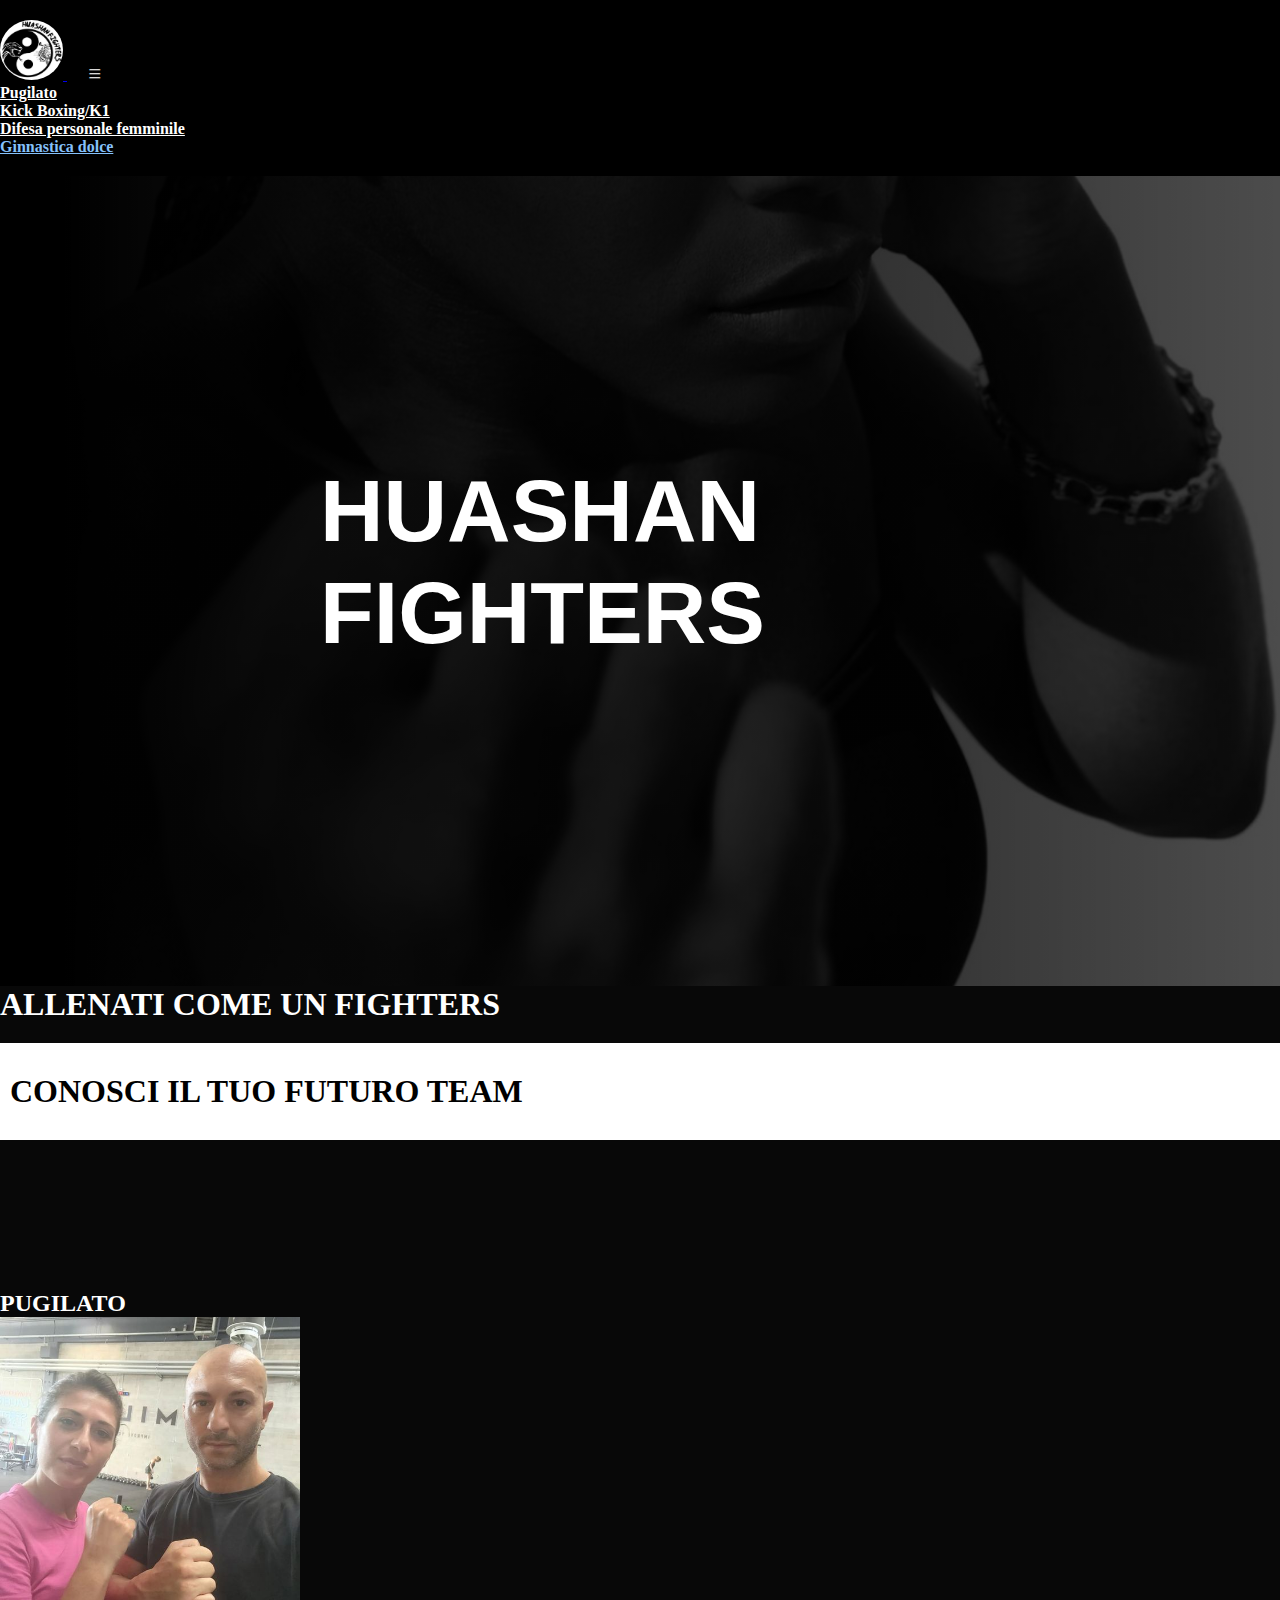
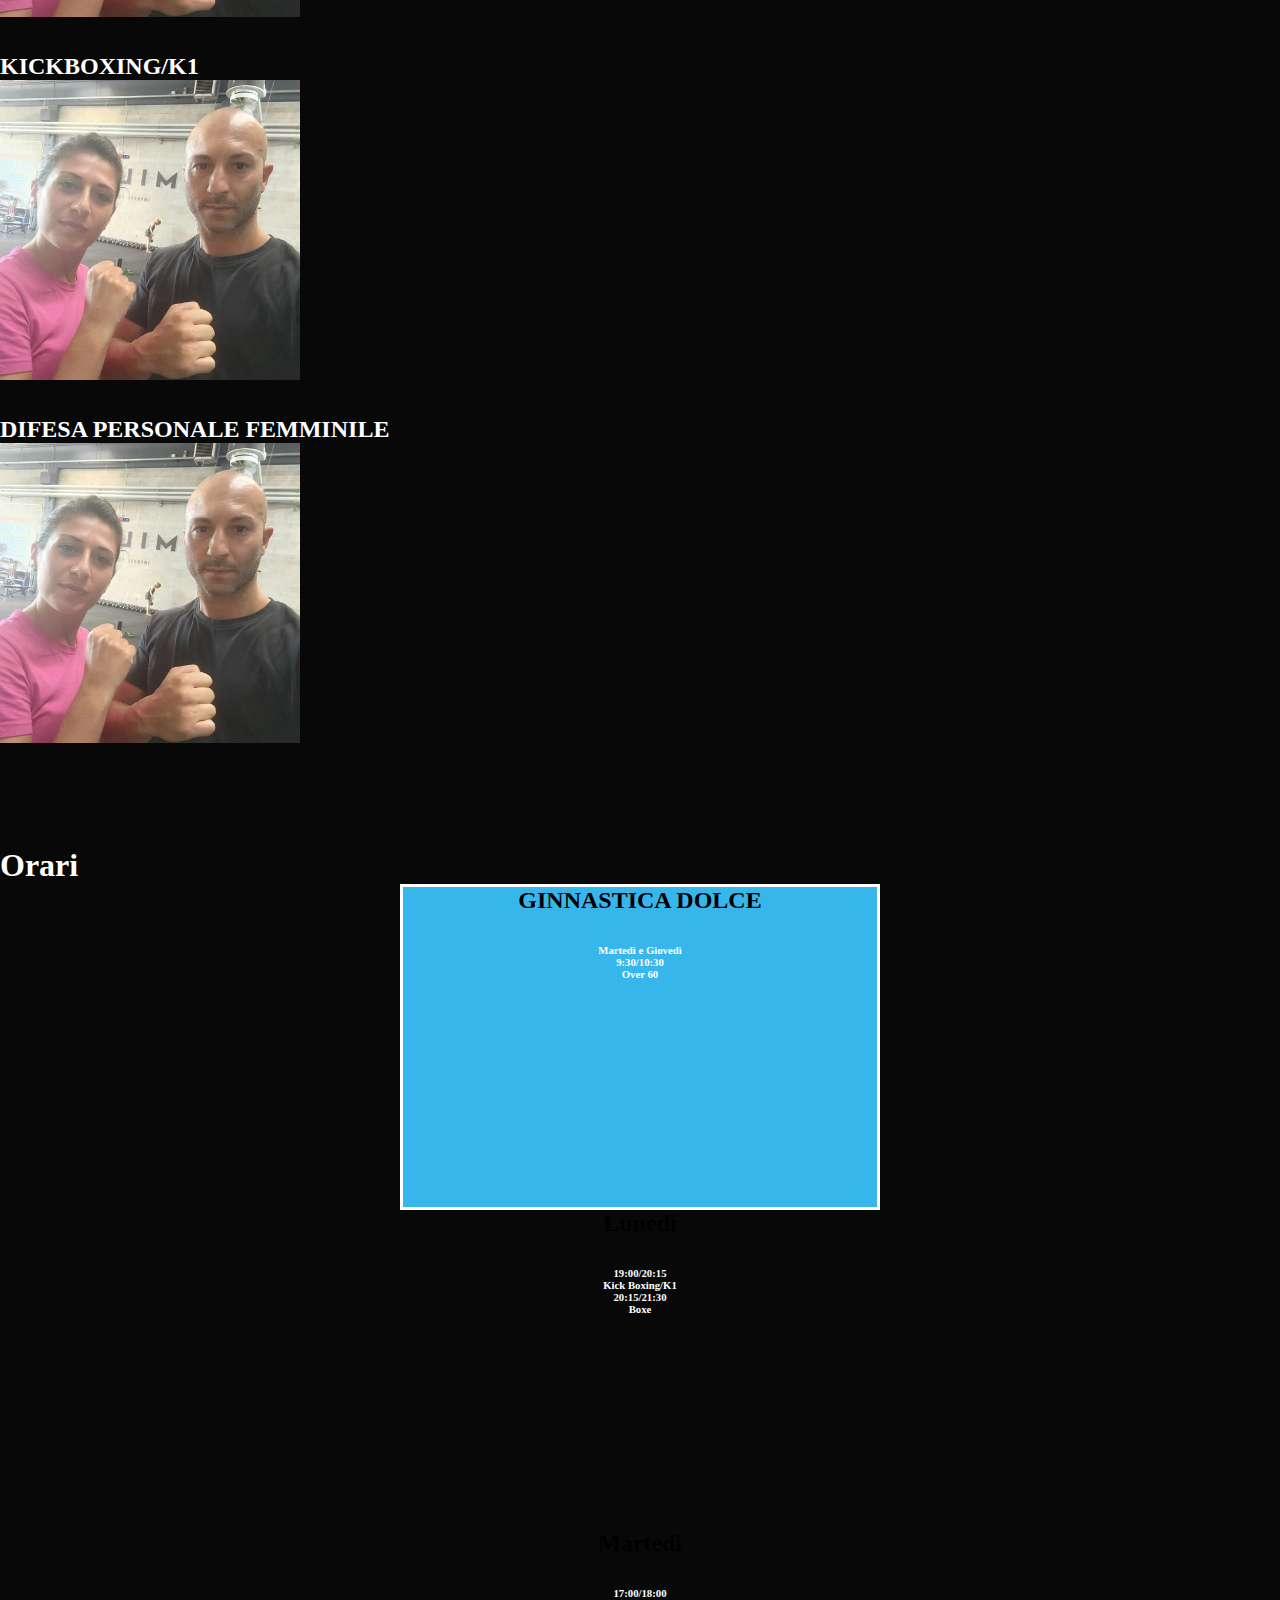
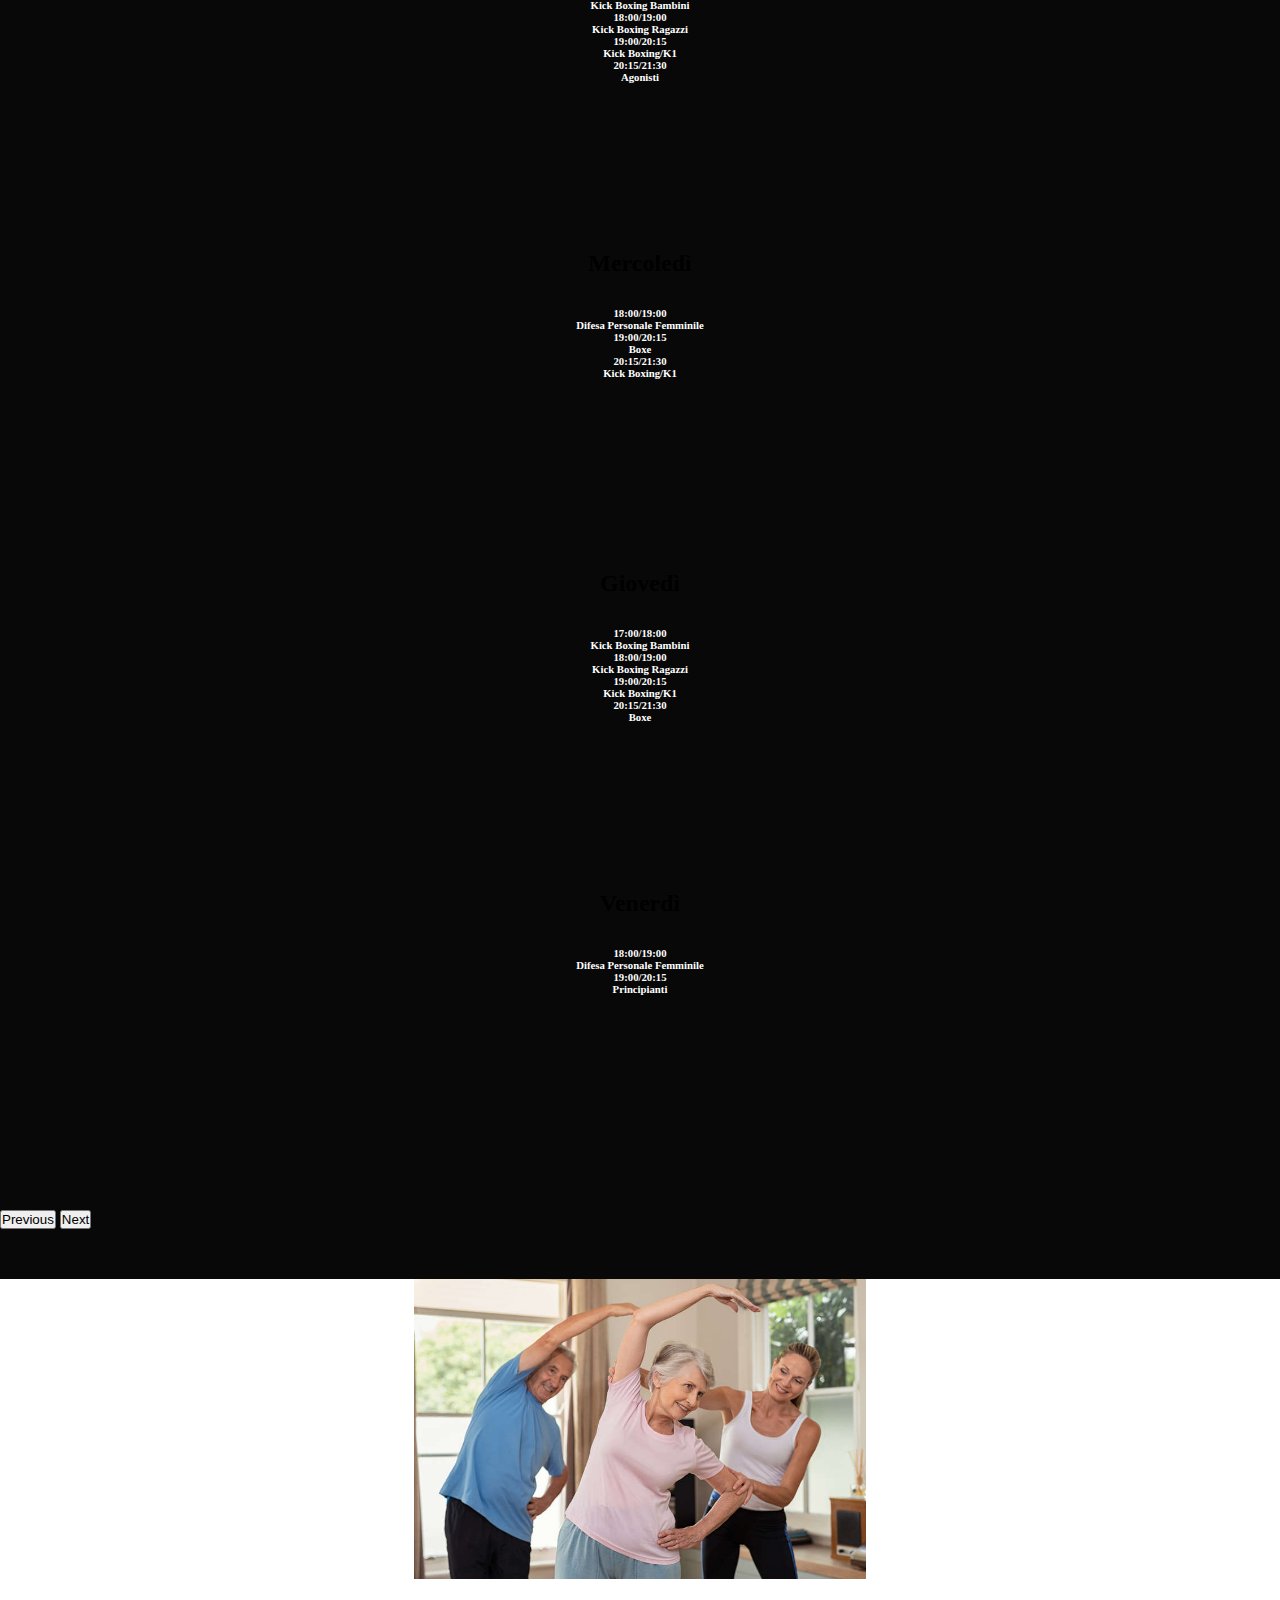
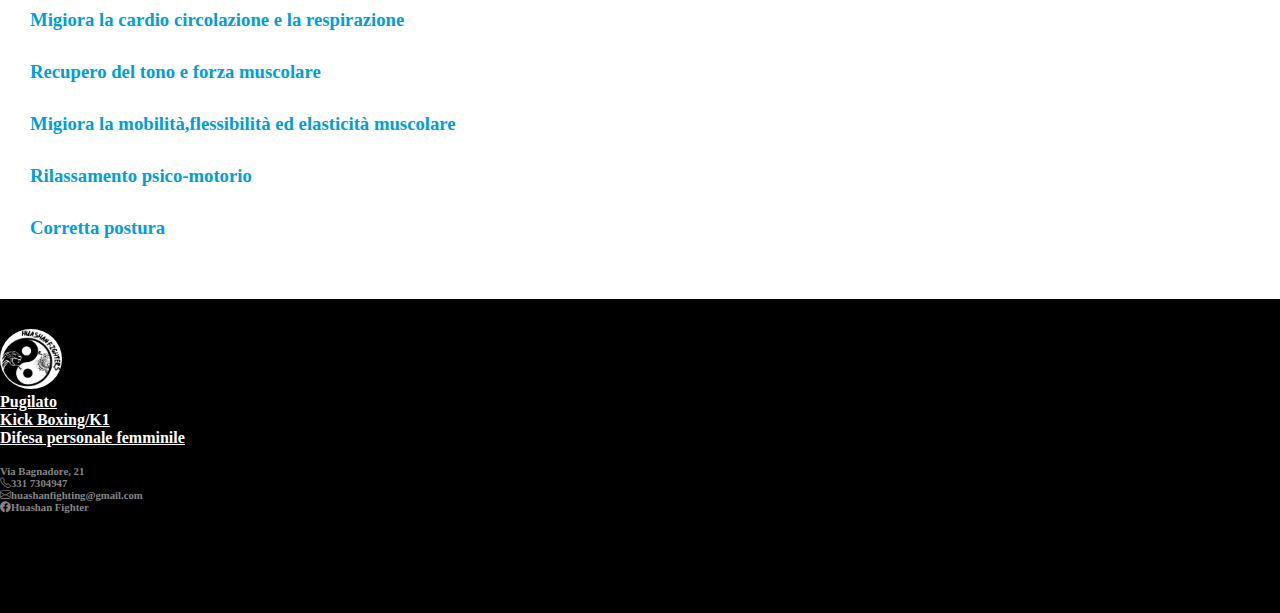
<file: index.html>
<!DOCTYPE html>
<html lang="it">
<head>
    <meta charset="UTF-8">
    <meta http-equiv="X-UA-Compatible" content="IE=edge">
    <meta name="viewport" content="width=device-width, initial-scale=1.0">
    <title>Huashan Fighters</title>
    <!-- css -->
    <link rel="stylesheet" href="css/style.css">
    <link rel="stylesheet" href="css/header.css">
    <link rel="stylesheet" href="css/main.css">
    <link rel="stylesheet" href="css/footer.css">
    <link rel="stylesheet" href="css/team.css">
    <link rel="stylesheet" href="css/course.css">
    <!-- bootstrap -->
    <link href="https://cdn.jsdelivr.net/npm/bootstrap@5.2.0-beta1/dist/css/bootstrap.min.css" rel="stylesheet" integrity="sha384-0evHe/X+R7YkIZDRvuzKMRqM+OrBnVFBL6DOitfPri4tjfHxaWutUpFmBp4vmVor" crossorigin="anonymous">
    <!-- bootstrap icons -->
    <link rel="stylesheet" href="https://cdn.jsdelivr.net/npm/bootstrap-icons@1.9.1/font/bootstrap-icons.css">
    <!-- fontawesome -->
    <link rel="stylesheet" href="https://cdnjs.cloudflare.com/ajax/libs/font-awesome/6.2.0/css/all.min.css" integrity="sha512-xh6O/CkQoPOWDdYTDqeRdPCVd1SpvCA9XXcUnZS2FmJNp1coAFzvtCN9BmamE+4aHK8yyUHUSCcJHgXloTyT2A==" crossorigin="anonymous" referrerpolicy="no-referrer" /></head>
<body>
    


    <header class="sticky-top">
        <div class="container">
            <nav class="navbar navbar-expand-lg">
                <div class="container-fluid">
                    <a class="navbar-brand" href="#">
                        <img src="./images/logo-b.jpg" alt="logo" width="63" height="60">
                    </a>               
                    <span class="bi bi-list fa-2x navbar-toggler" style="color: white;padding: 20px;"  data-bs-toggle="collapse" data-bs-target="#navbarNav" ></span>
                  <div class="collapse navbar-collapse" id="navbarNav">
                    <ul class="navbar-nav">                 
                      <li class="nav-item">
                        <a class="nav-link" href="#boxe">Pugilato</a>
                      </li>
                      <li class="nav-item">
                        <a class="nav-link" href="#kick">Kick Boxing/K1</a>
                      </li>
                        <li class="nav-item">
                            <a class="nav-link"  href="#girl">Difesa personale femminile</a>
                          
                      </li> 
                      <li class="nav-item" >
                        <a class="nav-link" href="#dance" style="color:#85c1fb">Ginnastica dolce</a>
                      </li>
                    </ul>
                  </div>
                </div>
              </nav>
        </div>
    </header>
    <main >
      <section class="jumbotron">
        <h1 class="index-page-h1">Huashan Fighters</h1>
      </section>
      <div class="container-fluid mt-5 ">
          <section class="mb-5">
          <div class="container">
            <div class="team text-center">
              <h1>ALLENATI COME UN FIGHTERS</h1>
              <a id="btn-team" href="team.html"><h1>CONOSCI IL TUO FUTURO TEAM<i class="ms-2 fa-sharp fa-solid fa-arrow-right"></i></h1></a>
            </div>
          </div>
        </section>  
        <section id="sales"> 
          <div class="container-fluid">
              <div class="row justify-content-center">
                  <div class="col-sm-12 col-md-5 col-lg-4">
                      <div class="text-center card-course">
                        <h2 ><a name="boxe"></a> PUGILATO</h2>
                          <img src="../images/coach.jpg" alt="games" class="sales-image">
                          <!-- <source src="../videos/boxe.mp4" type="video/mp4" class="sales-image"> -->
                      </div>
                  </div>
                  <div class="col-sm-12 col-md-5 col-lg-4 card-course">
                      <div class="text-center mb-3">
                        <h2 ><a name="kick"></a>KICKBOXING/K1</h2>
                          <img src="../images/coach.jpg" alt="sale-80"
                              class="sales-image">
                      </div>
                  </div>
                  <div class="col-sm-12 col-md-5 col-lg-4" card-course>
                      <div class="text-center">
                        <h2  ><a name="girl"></a>DIFESA PERSONALE FEMMINILE</h2>
                          <img src="../images/coach.jpg" alt="free" class="sales-image">
                      </div>
                  </div>
              </div>
          </div>
      </section>
        <section class="carousel" style="margin-top:100px">
          <h1 class="text-center fs-1 mb-3 mt-5"><a name="dance"></a>Orari</h1>
          <div id="carouselExampleIndicators" class="carousel slide" data-bs-ride="true">
            <div class="carousel-inner">
              <div class="carousel-item active ">
                <div class="card " style="background-color: #37b6ec;border: 3px solid  white">
                  <div class="card-body">
                    <h2 class="card-title">GINNASTICA DOLCE</h2>
                    <h6 class="card-subtitle text-black   hour">Martedì e Giovedì</h6>
                    <h6 class="card-subtitle mt-1 text-muted ">9:30/10:30</h6> 
                    <h6 class="card-subtitle text-black mt-4  hour">Over 60</h6> 
                  </div>
                </div>
              </div>
              <div class="carousel-item">
                <div class="card">
                  <div class="card-body">
                    <h2 class="card-title">Lunedì</h2>
                    <h6 class="card-subtitle mb-1 text-muted ">19:00/20:15</h6>
                    <h6 class="card-subtitle text-black mb-4 hour">Kick Boxing/K1</h6>
                    <h6 class="card-subtitle mb-1  text-muted">20:15/21:30</h6>
                    <h6 class="card-subtitle text-black hour">Boxe</h6>
                  </div>
                </div>
              </div>
              <div class="carousel-item ">
                <div class="card">
                  <div class="card-body">
                    <h2 class="card-title">Martedì</h2>
                    <h6 class="card-subtitle mb-1 text-muted ">17:00/18:00</h6>
                    <h6 class="card-subtitle text-black mb-4 hour">Kick Boxing Bambini</h6>
                    <h6 class="card-subtitle mb-1 text-muted ">18:00/19:00</h6>
                    <h6 class="card-subtitle text-black mb-4 hour">Kick Boxing Ragazzi</h6>
                    <h6 class="card-subtitle mb-1 text-muted ">19:00/20:15</h6>
                    <h6 class="card-subtitle text-black mb-4 hour">Kick Boxing/K1</h6>
                    <h6 class="card-subtitle mb-1  text-muted">20:15/21:30</h6>
                    <h6 class="card-subtitle text-black hour">Agonisti</h6>  
                  </div>
                </div>
              </div>
              <div class="carousel-item">
                <div class="card" >
                  <div class="card-body">
                    <h2 class="card-title">Mercoledì</h2>
                    <h6 class="card-subtitle mb-1 text-muted ">18:00/19:00</h6>
                    <h6 class="card-subtitle text-black mb-4 hour">Difesa Personale Femminile</h6>
                    <h6 class="card-subtitle mb-1  text-muted">19:00/20:15</h6>
                    <h6 class="card-subtitle text-black hour mb-4">Boxe</h6>  
                    <h6 class="card-subtitle mb-1  text-muted">20:15/21:30</h6>
                    <h6 class="card-subtitle text-black hour">Kick Boxing/K1</h6> 
                  </div>
                </div>
              </div>
              <div class="carousel-item">
                <div class="card" >
                  <div class="card-body">
                    <h2 class="card-title">Giovedì</h2>
                    <h6 class="card-subtitle mb-1 text-muted ">17:00/18:00</h6>
                    <h6 class="card-subtitle text-black mb-4 hour">Kick Boxing Bambini</h6>
                    <h6 class="card-subtitle mb-1 text-muted ">18:00/19:00</h6>
                    <h6 class="card-subtitle text-black mb-4 hour">Kick Boxing Ragazzi</h6>
                    <h6 class="card-subtitle mb-1 text-muted ">19:00/20:15</h6>
                    <h6 class="card-subtitle text-black mb-4 hour">Kick Boxing/K1</h6>
                    <h6 class="card-subtitle mb-1  text-muted">20:15/21:30</h6>
                    <h6 class="card-subtitle text-black hour">Boxe</h6>  
                  </div>
                </div>
              </div>
              <div class="carousel-item">
                <div class="card" >
                  <div class="card-body">
                    <h2 class="card-title">Venerdì</h2>
                    <h6 class="card-subtitle mb-1 text-muted ">18:00/19:00</h6>
                    <h6 class="card-subtitle text-black mb-4 hour">Difesa Personale Femminile</h6>
                    <h6 class="card-subtitle mb-1  text-muted">19:00/20:15</h6>
                    <h6 class="card-subtitle text-black hour">Principianti</h6> 
                  </div>
                </div>
              </div>
            </div>
            <button class="carousel-control-prev" type="button" data-bs-target="#carouselExampleIndicators" data-bs-slide="prev">
              <span class="carousel-control-prev-icon" aria-hidden="true"></span>
              <span class="visually-hidden">Previous</span>
            </button>
            <button class="carousel-control-next" type="button" data-bs-target="#carouselExampleIndicators" data-bs-slide="next">
              <span class="carousel-control-next-icon" aria-hidden="true"></span>
              <span class="visually-hidden">Next</span>
            </button>
          </div>
        </section>
       <section class="gym">
          <div class="container">
            <div class="row  align-items-center">
              <div class="col-sm-12 col-md-6 gym-img">
                  <!-- <img src="../images/gym.jpg" alt=""> -->
              </div>
              <div class="col-sm-12 col-md-6 gym-txt">
                <ul class="p-0">
                  <li>
                    <h3>Migiora la cardio circolazione e la respirazione</h3>
                  </li>
                  <li>
                    <h3>Recupero del tono e forza muscolare</h3>
                  </li>
                  <li>
                    <h3>Migiora la mobilità,flessibilità ed elasticità muscolare</h3>
                  </li>
                  <li>
                    <h3>Rilassamento psico-motorio</h3>
                  </li>
                  <li>
                    <h3>Corretta postura</h3>
                  </li>
                </ul>
              </div>
            </div>
          </div>
       </section>
      </div>
    </main>
    <footer >
      <div class="container">
      <div class="container-fluid">  
        <div class="row">
          <div class="col-sm-12 col-lg-6">
            <ul class="navbar-nav mb-4"> 
              <li class="nav-item mb-4">
                <a class="navbar-brand" href="#">
                  <img src="./images/logo-b.jpg" alt="" width="62" height="60">
                </a>
              </li>                
              <li class="nav-item">
                <a class="nav-link" href="#">Pugilato</a>
              </li>
              <li class="nav-item">
                <a class="nav-link" href="#">Kick Boxing/K1</a>
                <li class="nav-item">
                    <a class="nav-link"  href="#">Difesa personale femminile</a>
                  </li>
              </li> 
            </ul>
          </div>
         
        <div class="col-sm-12 col-lg-6 mt-5">
          <h4 class="text-white"> Orzinuovi</h4>
          <h6><i class="fas fa-dumbbell me-2"></i><span>Via Bagnadore, 21</span></h6>
          <h6><i class="bi bi-telephone me-2"></i><span>331 7304947</h6><span></h6>
          <h6><i class="bi bi-envelope me-2"></i><span>huashanfighting@gmail.com</span></h6>
          <h6><i class="bi bi-facebook me-2 "></i><a class="fb-link" href="https://www.facebook.com/huashanfighter">Huashan Fighter</a></h6>
        </div>
      </div> 
        
         
    </footer>
    <!-- bootstrap script -->
    <script src="https://cdn.jsdelivr.net/npm/bootstrap@5.2.0-beta1/dist/js/bootstrap.bundle.min.js" integrity="sha384-pprn3073KE6tl6bjs2QrFaJGz5/SUsLqktiwsUTF55Jfv3qYSDhgCecCxMW52nD2" crossorigin="anonymous"></script>

</body>
</html>
</file>
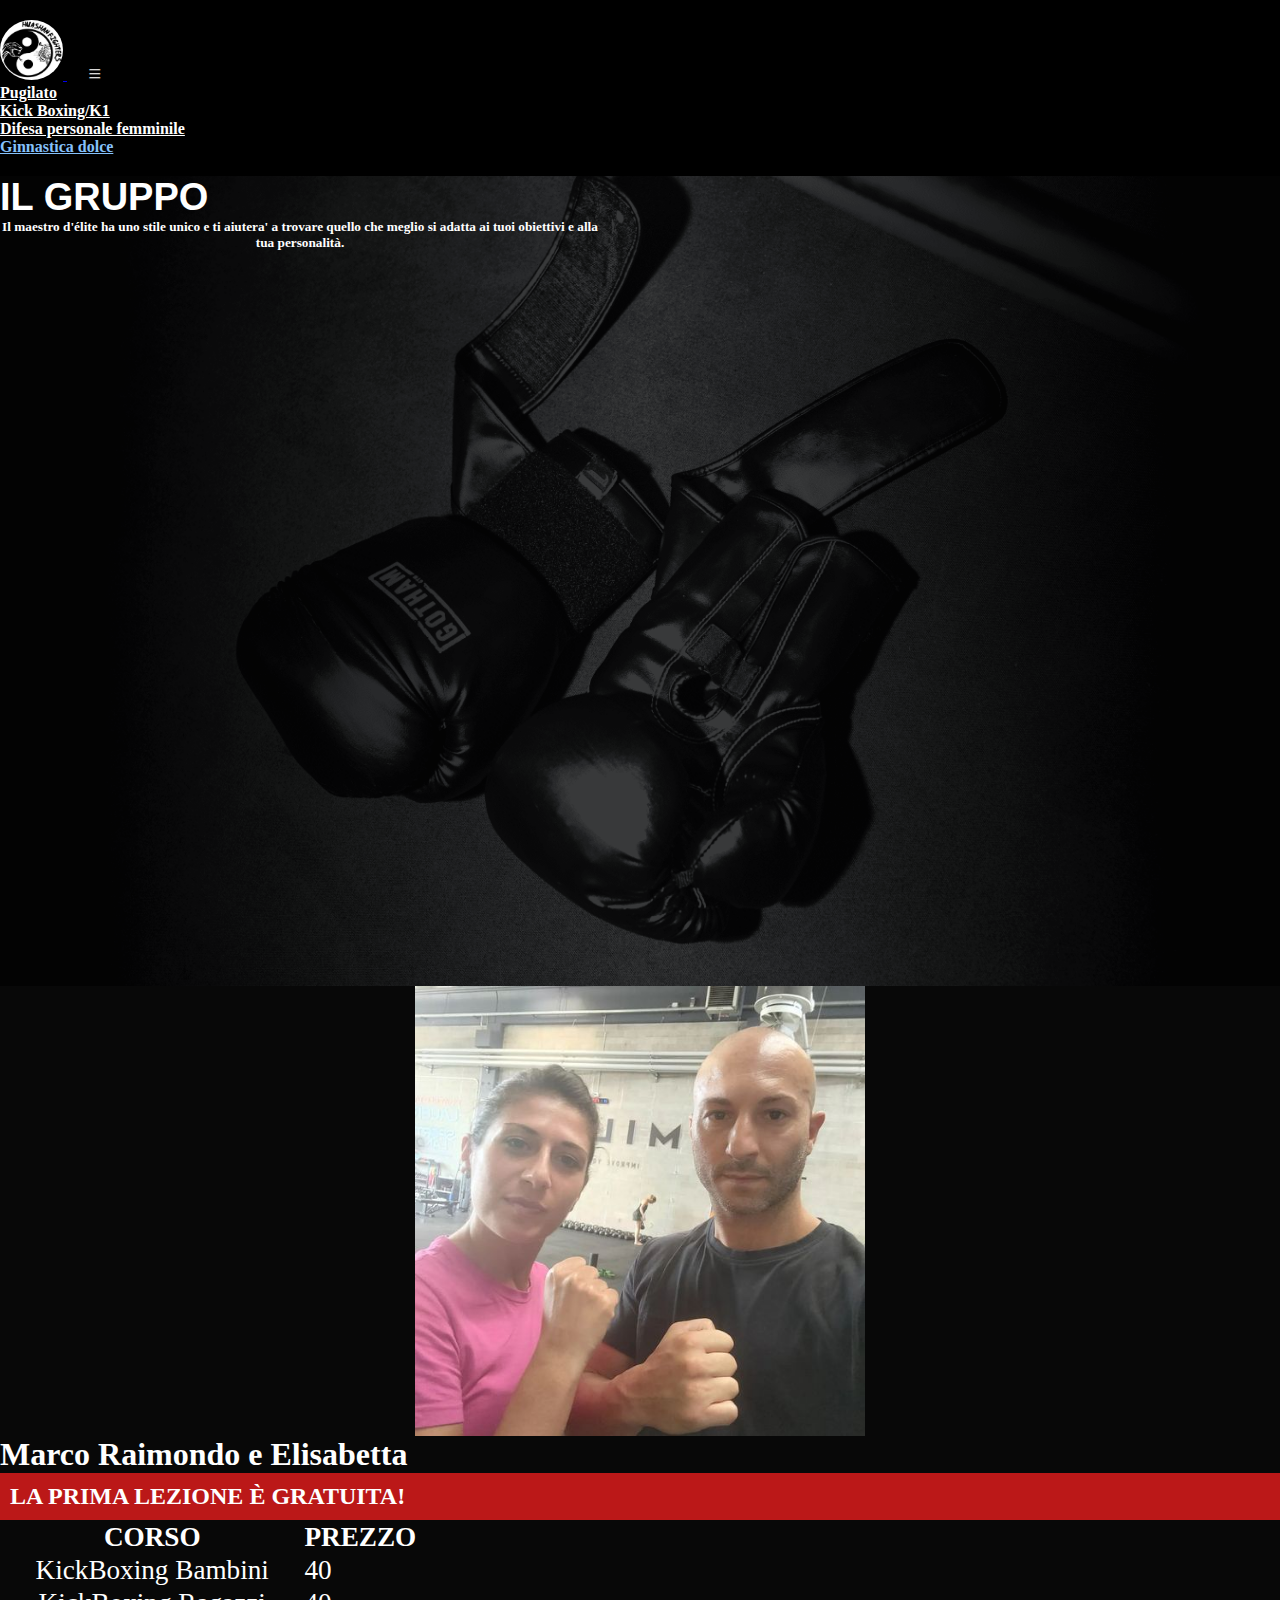
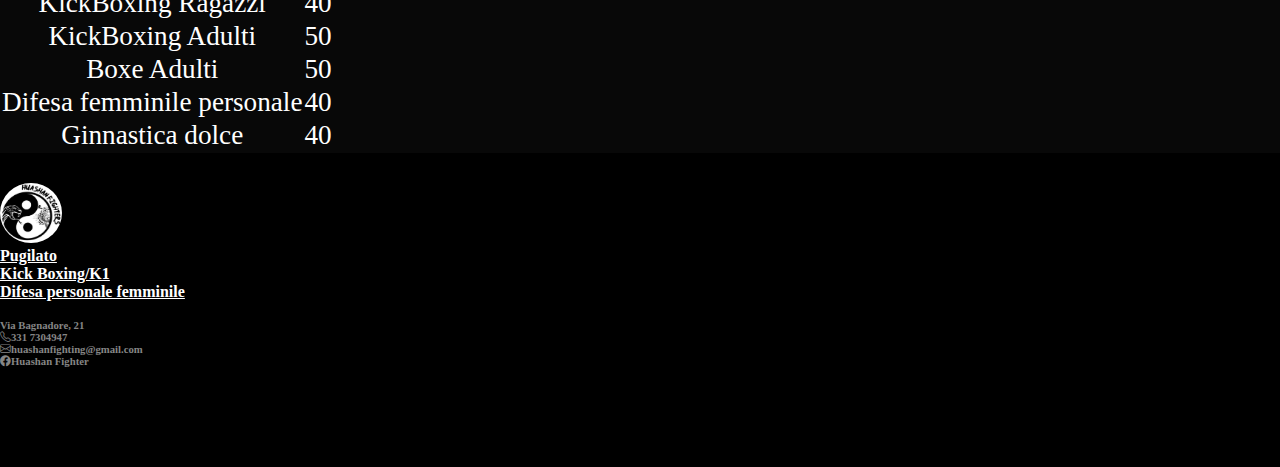
<file: team.html>
<!DOCTYPE html>
<html lang="en">
    <head>
        <meta charset="UTF-8">
        <meta http-equiv="X-UA-Compatible" content="IE=edge">
        <meta name="viewport" content="width=device-width, initial-scale=1.0">
        <title>Huashan Fighters</title>
        <!-- css -->
        <link rel="stylesheet" href="css/style.css">
        <link rel="stylesheet" href="css/header.css">
        <link rel="stylesheet" href="css/main.css">
        <link rel="stylesheet" href="css/footer.css">
        <link rel="stylesheet" href="css/team.css">
        <!-- bootstrap -->
        <link href="https://cdn.jsdelivr.net/npm/bootstrap@5.2.0-beta1/dist/css/bootstrap.min.css" rel="stylesheet" integrity="sha384-0evHe/X+R7YkIZDRvuzKMRqM+OrBnVFBL6DOitfPri4tjfHxaWutUpFmBp4vmVor" crossorigin="anonymous">
        <!-- bootstrap icons -->
        <link rel="stylesheet" href="https://cdn.jsdelivr.net/npm/bootstrap-icons@1.9.1/font/bootstrap-icons.css">
        <!-- fontawesome -->
        <link rel="stylesheet" href="https://cdnjs.cloudflare.com/ajax/libs/font-awesome/6.2.0/css/all.min.css" integrity="sha512-xh6O/CkQoPOWDdYTDqeRdPCVd1SpvCA9XXcUnZS2FmJNp1coAFzvtCN9BmamE+4aHK8yyUHUSCcJHgXloTyT2A==" crossorigin="anonymous" referrerpolicy="no-referrer" /></head>
    
<body>
    <header class="sticky-top">
        <div class="container">
            <nav class="navbar navbar-expand-lg">
                <div class="container-fluid">
                    <a class="navbar-brand" href="index.html">
                        <img src="./images/logo-b.jpg" alt="logo" width="63" height="60">
                    </a>               
                    <span class="bi bi-list fa-2x navbar-toggler" style="color: white;padding: 20px;"  data-bs-toggle="collapse" data-bs-target="#navbarNav" ></span>
                  <div class="collapse navbar-collapse" id="navbarNav">
                    <ul class="navbar-nav">                 
                      <li class="nav-item">
                        <a class="nav-link" href="./#boxe">Pugilato</a>
                      </li>
                      <li class="nav-item">
                        <a class="nav-link" href="./#kick">Kick Boxing/K1</a>
                      </li>
                        <li class="nav-item">
                            <a class="nav-link"  href="./#girl">Difesa personale femminile</a> 
                      </li> 
                      <li class="nav-item" >
                        <a class="nav-link" href="./#dance" style="color:#85c1fb">Ginnastica dolce</a>
                      </li>
                    </ul>
                  </div>
                </div>
              </nav>
        </div>
    </header>
    <main>
        <section class="jumbotron team-page-jb d-flex justify-content-center align-items-center flex-column">
            <h1 id="team-page-h1">IL GRUPPO</h1>
            <h5  >Il maestro d'élite ha uno stile unico e ti aiutera' a trovare quello che meglio si adatta ai tuoi obiettivi e alla tua personalità.</h5>
        </section>
        <section class="team-coach mt-5">
            <div class="container">
              <div class="row">
                <div class="col-10 coach-image ">
                </div>
                <div class="col-10 coach-title text-center">
                  <h1>Marco Raimondo e Elisabetta</h1>
                </div>
                <div class="price-sale mt-5 text-center">
                  <h2>La prima lezione è gratuita!</h2>
                </div>
                <div class=" mt-3">
                  <div class="row">
                    <div class="col-12">
                      <table class="table text-white pric">
                        <thead class="mb-3">
                          <tr>
                            <th scope="col">CORSO</th>
                            <th scope="col">PREZZO</th>  
                          </tr>
                        </thead>
                        <tbody>
                          <tr>
                            <th scope="row" >KickBoxing Bambini</th>
                            <td>40</td> 
                          </tr>
                          <tr>
                            <th scope="row">KickBoxing Ragazzi</th>
                            <td>40</td> 
                          </tr>
                          <tr>
                            <th scope="row">KickBoxing Adulti</th>
                            <td colspan="2">50</td> 
                          </tr>
                          <tr>
                            <th scope="row">Boxe Adulti</th>
                            <td colspan="2">50</td> 
                          </tr>
                          <tr>
                            <th scope="row">Difesa femminile personale</th>
                            <td colspan="2">40</td> 
                          </tr>
                          <tr>
                            <th scope="row">Ginnastica dolce</th>
                            <td colspan="2">40 </td> 
                            <!-- &euro; -->
                          </tr>
                        </tbody>
                      </table>
                    </div>
                  </div>
                </div>
              </div>
            </div>
        </section>
    </main>
    <footer>
        <div class="container">
        <div class="container-fluid">       
          <ul class="navbar-nav mb-4"> 
            <li class="nav-item mb-4">
              <a class="navbar-brand" href="index.html">
                <img src="./images/logo-b.jpg" alt="" width="62" height="60">
              </a>
            </li>                
            <li class="nav-item">
              <a class="nav-link" href="#">Pugilato</a>
            </li>
            <li class="nav-item">
              <a class="nav-link" href="#">Kick Boxing/K1</a>
              <li class="nav-item">
                  <a class="nav-link"  href="#">Difesa personale femminile</a>
                </li>
            </li> 
          </ul>
          <h4 class="text-white"> Orzinuovi</h4>
            <h6><i class="fas fa-dumbbell me-2"></i><span>Via Bagnadore, 21</span></h6>
            <h6><i class="bi bi-telephone me-2"></i><span>331 7304947</h6><span></h6>
            <h6><i class="bi bi-envelope me-2"></i><span>huashanfighting@gmail.com</span></h6>
            <h6><i class="bi bi-facebook me-2 "></i><a class="fb-link" href="https://www.facebook.com/huashanfighter">Huashan Fighter</a></h6>
          </div>
          </div>
      </footer>
         <!-- bootstrap script -->
    <script src="https://cdn.jsdelivr.net/npm/bootstrap@5.2.0-beta1/dist/js/bootstrap.bundle.min.js" integrity="sha384-pprn3073KE6tl6bjs2QrFaJGz5/SUsLqktiwsUTF55Jfv3qYSDhgCecCxMW52nD2" crossorigin="anonymous"></script>

</body>
</html>
</file>
<file: css/style.css>
/* utilies */
*{
    box-sizing: border-box;
    margin: 0;
    padding: 0;
   
}
 
/* MEDIA QUERY */
@media (min-width: 992px){
    .navbar.navbar-expand-lg{
        padding:20px 0;
    }
    .navbar-expand-lg .navbar-collapse{
        justify-content: flex-end;
    }    
}
</file>
<file: css/header.css>
/* HEADER */
header{    
    /* background-color: rgb(19, 19, 19);   */
    background-color: black;
}

a.nav-link {
    color: white;
    font-weight:600;
}

a.nav-link:hover {
    color: white; 
    text-decoration: underline;
}
 
.navbar-brand img{
    border-radius:50%;
}
</file>
<file: css/main.css>
main{
        background-color: rgb(8, 8, 8);
        color: #fff;
}

.jumbotron{ 
        height: calc(90vh);
        background-image: linear-gradient(180deg, rgba(0, 0, 0, 0.7), rgba(0, 0, 0, 0.7)), linear-gradient(90deg, #000 5%, hsla(0, 0%, 100%, 0) 100%, #000 100%),url("../images/sfondo.jpeg");
        background-repeat: no-repeat;
        background-position: center;
        background-size:cover;
        position: relative;
}
    
.jumbotron .index-page-h1{
        color: white;
        position: absolute;
        font-size:38px;
        font-weight: 600;
        top: 35%;
        left: 25%;
        max-width: 200px;
        text-transform: uppercase;
        font-family: Oswald,sans-serif;
}

@media(min-width:768px){
        .jumbotron .index-page-h1{
        font-size:88px;   
        }
}

td.red{
        background-color:rgb(221, 59, 59) !important;     
}

/* SLIDER */
.carousel-inner{
        text-align: center; 
}

@media(min-width:768px){
        .carousel-item.active .card{ 
               width:30rem; 
        }
        .gym-img{
                background-size: cover;
        }
        .gym-txt{
                margin-bottom:0 !important;
        }
}

/* CARD */
.card{
        width:18rem;
        margin:0 auto; 
}

.card-body{
        height:320px;
}

.card-body .card-title{
        color: black;
        margin-bottom: 30px;      
}

.hour{
        font-weight:700;
}

.gym{
        /* background-color:#85c1fb; */     
}

.gym-img{
        background-image: url(../images/gym.jpg);
        background-repeat: no-repeat;
        background-position: center;
        background-size: contain;
        height:300px
}


.gym{
        margin-top: 50px;
        background-color: #fff;
}
.gym-txt{
        /* background-color: #85c1fb; */
        margin-bottom: 60px;
        padding:30px
}
 
.gym-txt ul li{
        list-style: none;
        margin-bottom: 30px;
        color: #009DE0
}
</file>
<file: css/footer.css>
footer{
    background-color: black;
    padding: 30px 0;
    padding-bottom:100px
}

h6 span{
    color: rgb(133, 133, 133);
}

h6 i{
    color: rgb(133, 133, 133);
}   

.fb-link{
    color:rgb(133, 133, 133);
    text-decoration: none;
}
</file>
<file: css/team.css>
.team #btn-team{
    text-decoration: none;
    background-color:white;
    color:black;
    padding:0;
    height: 120x;
    margin-top:20px;
    display:  block;
    width: 100%;
}

@media(min-width:768px){
    .team #btn-team{ 
           padding:30px 10px; 
           margin-bottom: 150px;
    }
    .pric{
        font-size: 1.7rem;
    }
}

.jumbotron.team-page-jb{
    background-image:url("../images/team.png");
}

.jumbotron.team-page-jb h1#team-page-h1{
    font-size:38px;
        font-weight: 600;
        font-family: Oswald,sans-serif;
}

.team-page-jb h5{
    max-width:600px;
    text-align: center;
}

.coach-image{ 
    padding: 0 30px;
    height: 450px;
    margin:0 auto;
    /* width:90%; */
    background-repeat: no-repeat;
    background-position: center;
    background-size:contain;
    position: relative;
    background-image: url('../images/coach.jpg');
 
}

.coach-title{
    margin:0 auto; 
}

tbody tr th{
    font-weight: 400;
}

.price-sale{
    background-color:rgb(187, 24, 24);
    padding:10px;
    text-transform: uppercase;
}
</file>
<file: css/course.css>
.sales-image{
    width: 300px;
    height: 300px; 
}

.card-course{
    margin-bottom:2rem;
}
</file>
